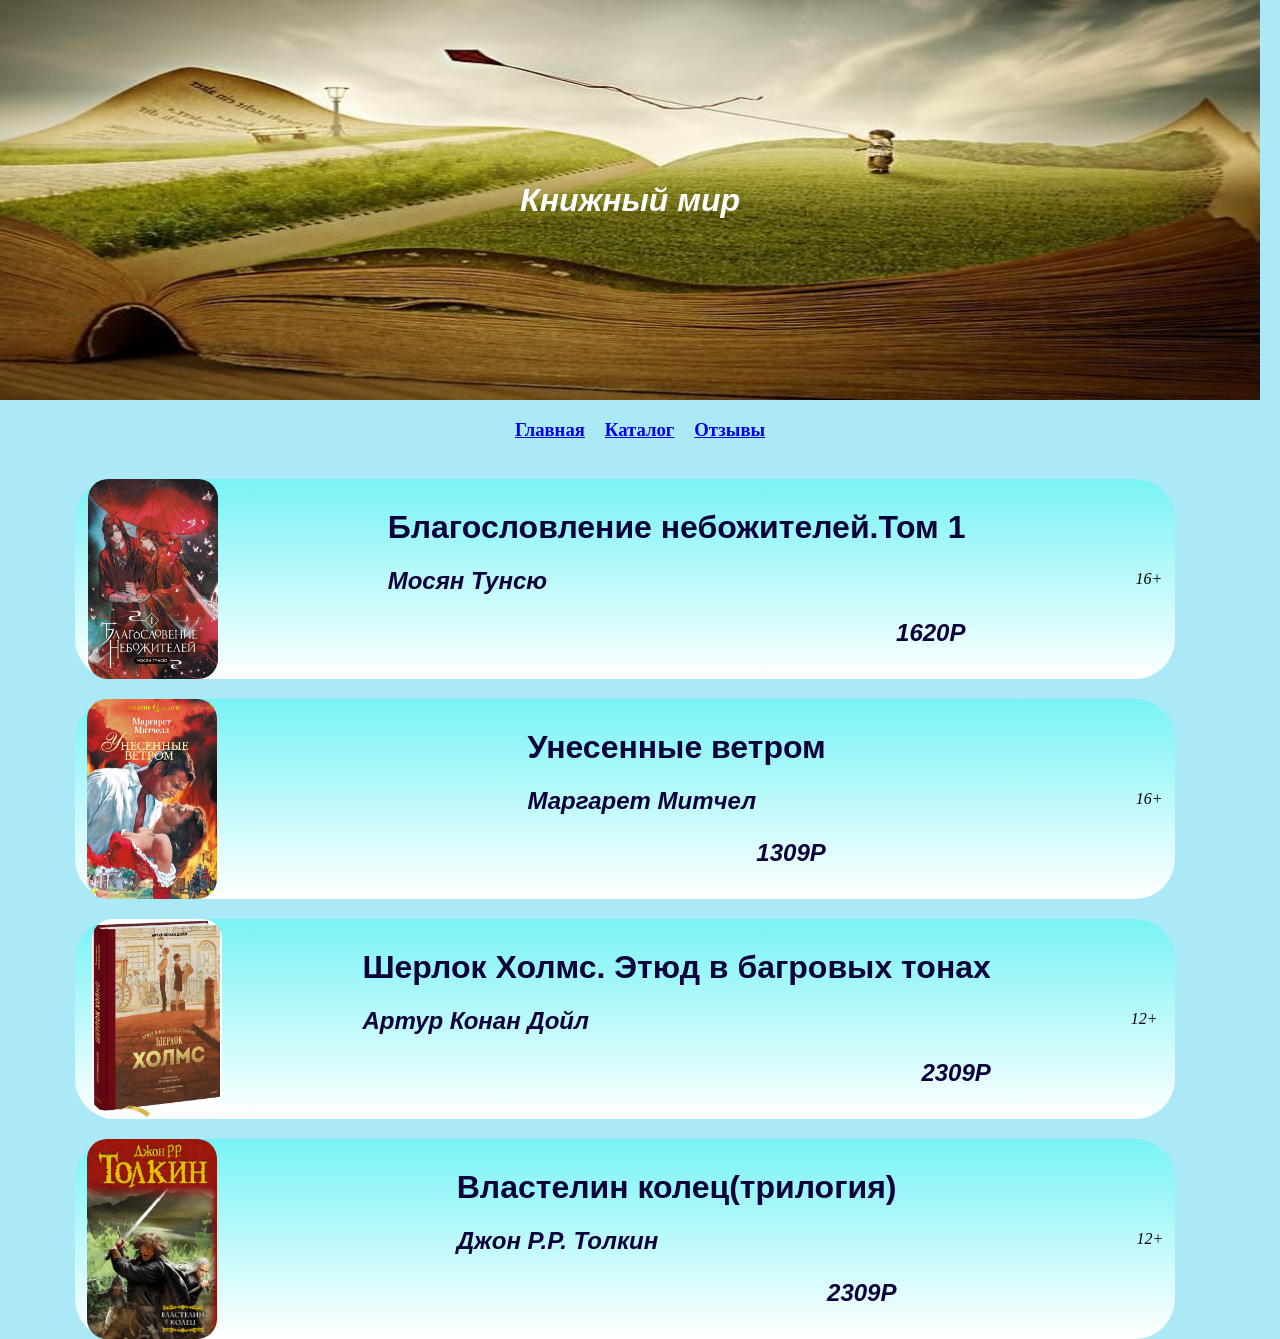
<file: index.html>
<!DOCTYPE html>
<html lang="en">
<head>
    <link rel="apple-touch-icon" sizes="57x57" href="/apple-icon-57x57.png">
    <link rel="apple-touch-icon" sizes="60x60" href="/apple-icon-60x60.png">
    <link rel="apple-touch-icon" sizes="72x72" href="/apple-icon-72x72.png">
    <link rel="apple-touch-icon" sizes="76x76" href="/apple-icon-76x76.png">
    <link rel="apple-touch-icon" sizes="114x114" href="/apple-icon-114x114.png">
    <link rel="apple-touch-icon" sizes="120x120" href="/apple-icon-120x120.png">
    <link rel="apple-touch-icon" sizes="144x144" href="/apple-icon-144x144.png">
    <link rel="apple-touch-icon" sizes="152x152" href="/apple-icon-152x152.png">
    <link rel="apple-touch-icon" sizes="180x180" href="/apple-icon-180x180.png">
    <link rel="icon" type="image/png" sizes="192x192"  href="/android-icon-192x192.png">
    <link rel="icon" type="image/png" sizes="32x32" href="/favicon-32x32.png">
    <link rel="icon" type="image/png" sizes="96x96" href="/favicon-96x96.png">
    <link rel="icon" type="image/png" sizes="16x16" href="/favicon-16x16.png">
    <link rel="manifest" href="manifest.json">
	<script src="app.js"></script>
    <meta name="msapplication-TileColor" content="#ffffff">
    <meta name="msapplication-TileImage" content="/ms-icon-144x144.png">
    <meta name="theme-color" content="#ffffff">
    <meta charset="UTF-8">
    <meta name="viewport" content="width=device-width, initial-scale=1.0">
    <title>Магазин "Книжный мир"</title>
</head>
<body>
    <div class="container">
        <img src="главная.jpg" WIDTH=1270 HEIGHT=400 class="image">
        <div class="text"><h1><I><P ALIGN="center">Книжный мир</P></I><h1></div>
    </div>
	<div class="container2">
		<div class="container3">
		<A HREF="index.html"><h3>Главная<h3></A>
        </div>
        <div class="container4">
		<A HREF="каталог.html"><h3>Каталог<h3></A>
        </div>
		<div class="container5">
		<A HREF="отзыв.html"><h3>Отзывы<h3></A>
        </div>
	</div>
	<div class="book">
	    <img src="небожители.jpg" WIDTH=130 HEIGHT=200 class ="book1">
	    <div class="text1"><h1>Благословление небожителей.Том 1 <h1>
		<h2><I>Мосян Тунсю</I><h2>
		<I><P ALIGN="right">1620P</P></I></div>
		<I><P ALIGN="right">16+</P></I>
	</div>
	<div class="book2">
	    <img src="унесенные.jpg" WIDTH=130 HEIGHT=200 class ="book1">
	    <div class="text1"><h1>Унесенные ветром <h1>
		<h2><I>Маргарет Митчел</I><h2>
		<I><P ALIGN="right">1309P</P></I></div>
		<I><P ALIGN="right">16+</P></I>
	</div>
	<div class="book3">
	    <img src="шерлок.jpg" WIDTH=130 HEIGHT=200 class ="book1">
	    <div class="text1"><h1>Шерлок Холмс. Этюд в багровых тонах <h1>
		<h2><I>Артур Конан Дойл</I><h2>
		<I><P ALIGN="right">2309P</P></I></div>
		<I><P ALIGN="right">12+</P></I>
	</div>
	<div class="book4">
	    <img src="властелин.jpg" WIDTH=130 HEIGHT=200 class ="book1">
	    <div class="text1"><h1>Властелин колец(трилогия) <h1>
		<h2><I>Джон Р.Р. Толкин</I><h2>
		<I><P ALIGN="right">2309P</P></I></div>
		<I><P ALIGN="right">12+</P></I>
	</div>
	<link rel="stylesheet" href="styles.css">
</body>
</html>
</file>
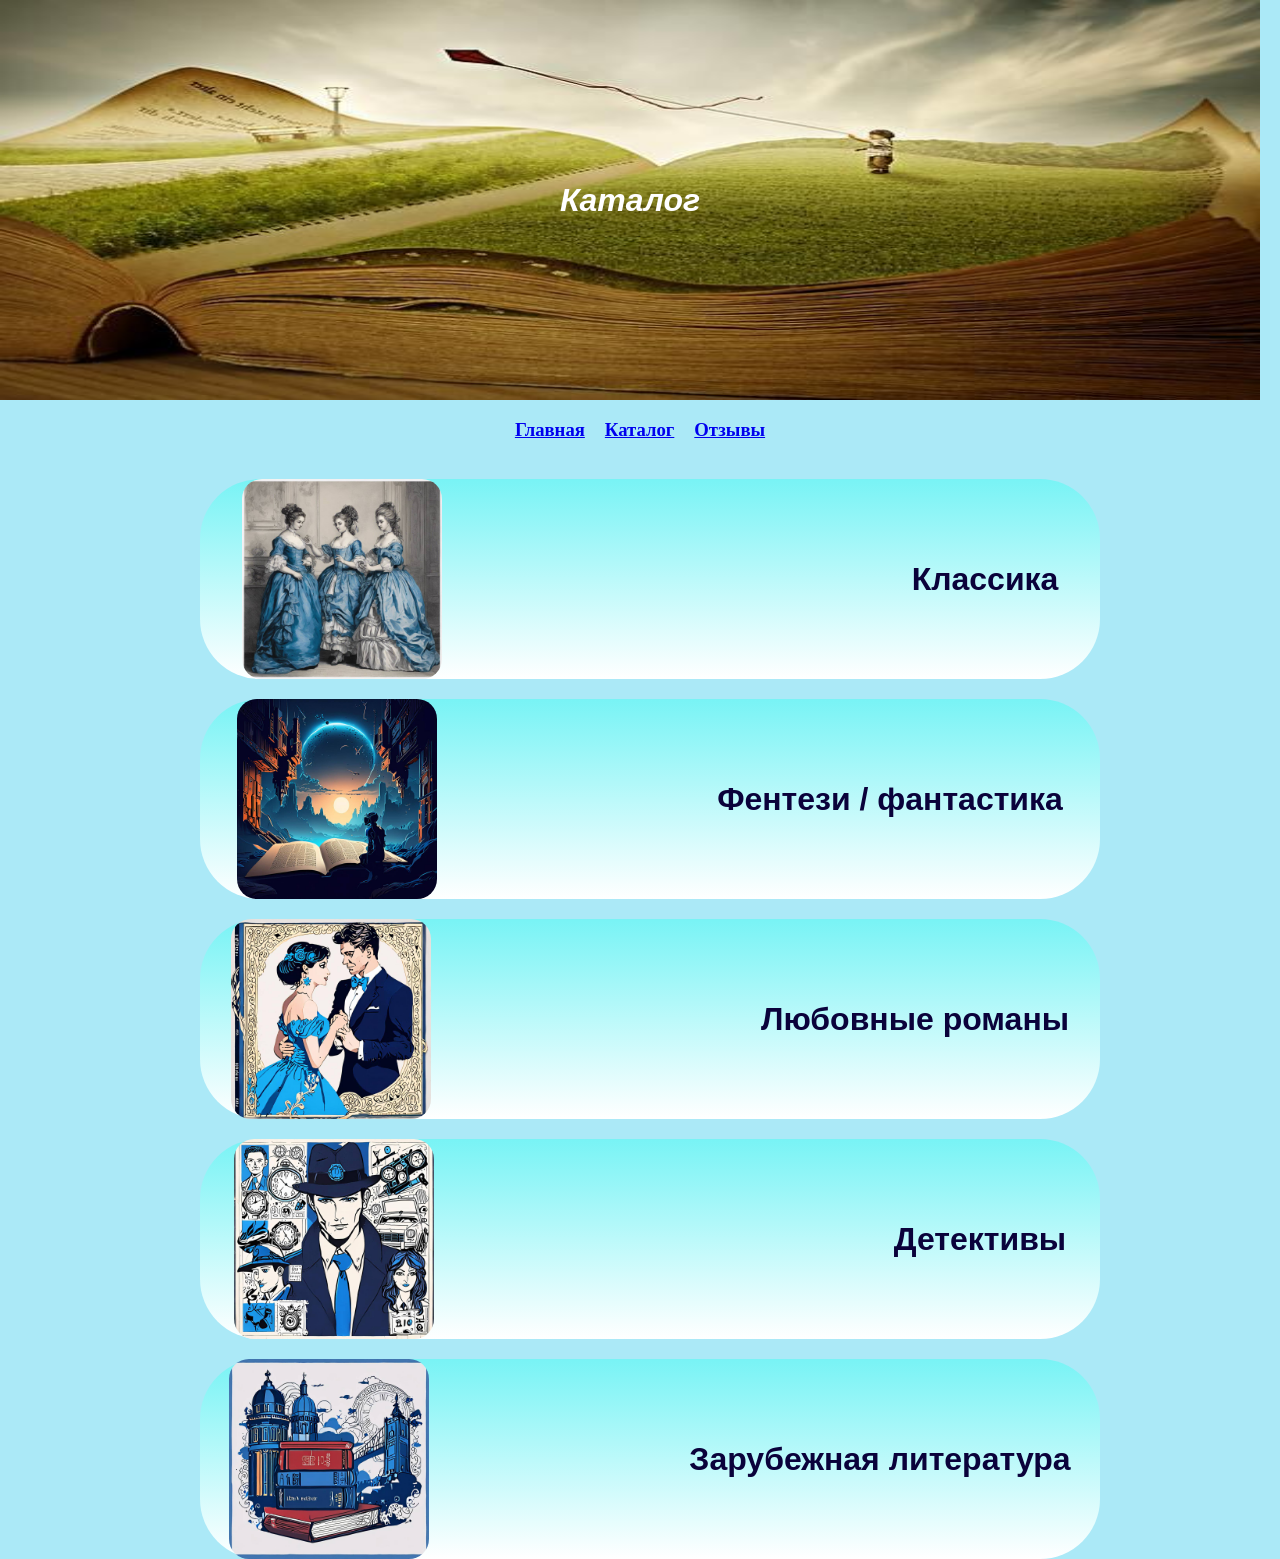
<file: каталог.html>
<!DOCTYPE html>
<html lang="en">
<head>
    <meta charset="UTF-8">
    <meta name="viewport" content="width=device-width, initial-scale=1.0">
    <title>Магазин "Книжный мир"</title>
</head>
<body>
    <div class="container">
        <img src="главная.jpg" WIDTH=1270 HEIGHT=400 class="image">
        <div class="text"><h1><I><P ALIGN="center">Каталог</P></I><h1></div>
    </div> 
       <div class="container2">
		<div class="container3">
		<A HREF="index.html"><h3>Главная<h3></A>
        </div>
        <div class="container4">
		<A HREF="каталог.html"><h3>Каталог<h3></A>
        </div>
		<div class="container5">
		<A HREF="отзыв.html"><h3>Отзывы<h3></A>
        </div>
	</div>
	<div class="K1">
	    <img src="классика.jpg" WIDTH=200 HEIGHT=200 class ="book1">
	    <div class="text1"><h1>Классика <h1>
	</div>
	</div>
	<div class="K2">
	    <img src="фентези.jpg" WIDTH=200 HEIGHT=200 class ="book1">
	    <div class="text1"><h1>Фентези / фантастика <h1>
	</div>
	</div>
	<div class="K3">
	    <img src="любовь.jpg" WIDTH=200 HEIGHT=200 class ="book1">
	    <div class="text1"><h1>Любовные романы <h1>
	</div>
	</div>
	<div class="K4">
	    <img src="детективы.jpg" WIDTH=200 HEIGHT=200 class ="book1">
	    <div class="text1"><h1>Детективы <h1>
	</div>
	</div>
	<div class="K5">
	    <img src="зарубеж.jpg" WIDTH=200 HEIGHT=200 class ="book1">
	    <div class="text1"><h1>Зарубежная литература <h1>
	</div>
	</div>
	<link rel="stylesheet" href="styles.css">
</body>
</html>
</file>
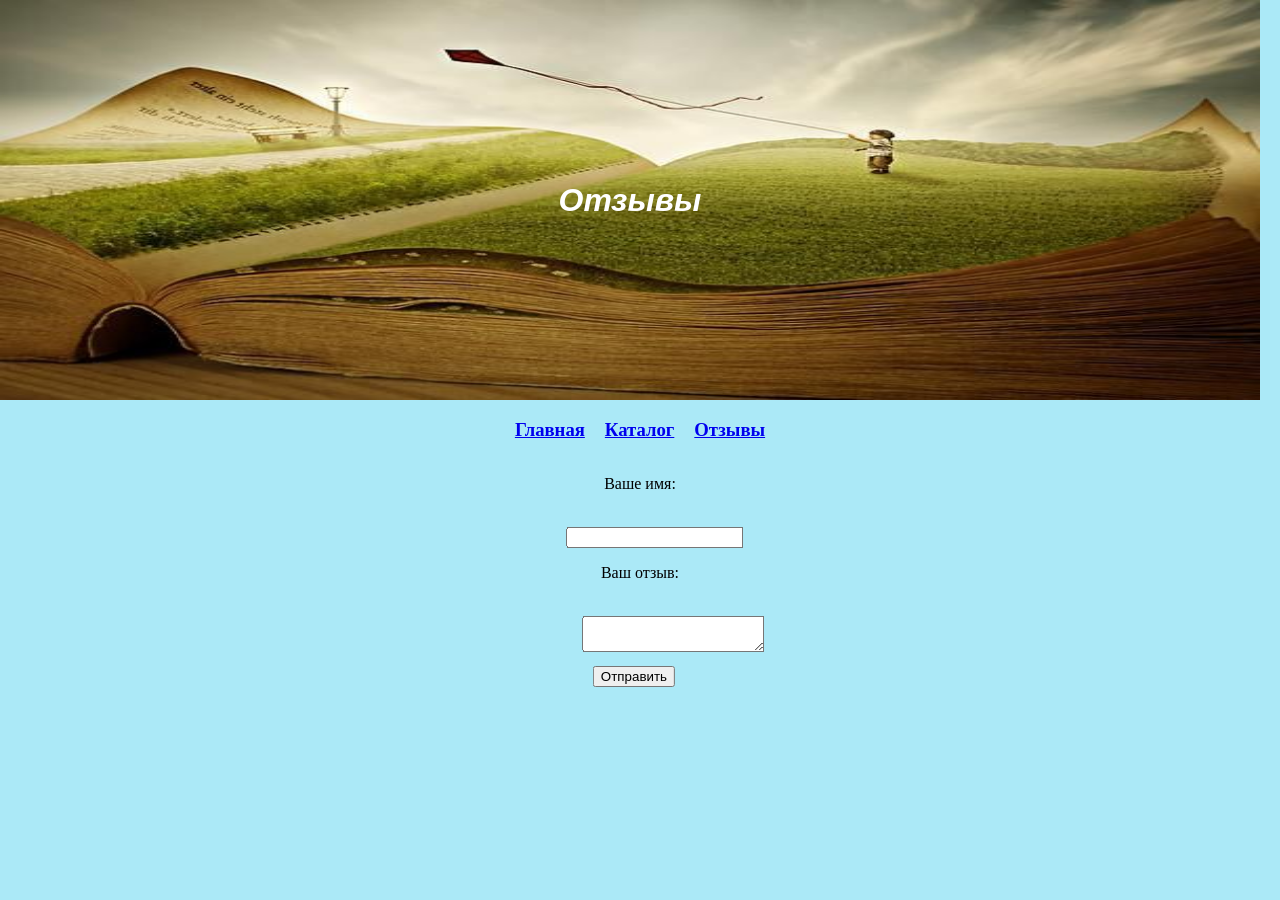
<file: отзыв.html>
<!DOCTYPE html>
<html lang="en">
<head>
    <meta charset="UTF-8">
    <meta name="viewport" content="width=device-width, initial-scale=1.0">
    <title>Магазин "Книжный мир"</title>
</head>
<body>
	<div class="container">
        <img src="главная.jpg" WIDTH=1270 HEIGHT=400 class="image">
        <div class="text"><h1><I><P ALIGN="center">Отзывы</P></I><h1></div>
        </div> 
      <div class="container2">
		<div class="container3">
		<A HREF="index.html"><h3>Главная<h3></A>
        </div>
        <div class="container4">
		<A HREF="каталог.html"><h3>Каталог<h3></A>
        </div>
		<div class="container5">
		<A HREF="отзыв.html"><h3>Отзывы<h3></A>
        </div>
	</div>
	<div class="container3.6">
        <label for="name"><P ALIGN="center">Ваше имя:</P></label><br>
        <input type="text" id="name" class="input-field"><br>
        <label for="review"><P ALIGN="center">Ваш отзыв:</P></label><br>
        <textarea id="review" class="textarea-field"></textarea>
    </div>
 <div class="container3.7">
        <button class="btn-submit">Отправить</button>
    </div>
	<link rel="stylesheet" href="styles.css">
</body>
</html>
</file>
<file: styles.css>
body {
            margin: 0;
            height: 100vh; /* Задает высоту на всю видимую область */
            background-color:#abe9f7;
        }     
.container {
            position: relative;
            width: 1260px;
            height: 400px;
        }
.image {
            width: 100%;
            height: 100%;
            display: block;
        }
.text {
            position: absolute;
            top: 50%;
            left: 50%;
            transform: translate(-50%, -50%);
            color: white; /* Цвет текста */
            text-align: center;
            font-family: Arial, sans-serif; /* Шрифт текста */
        }
.container2 {
            display: flex;
            justify-content: center; /* Центрирование по горизонтали */
            align-items: center; /* Центрирование по вертикали, если нужно */
            gap: 20px; /* Отступы между ссылками */
			
        }
.book{
         transform: translate(5%, 0%);
        display: flex; /* Используем Flexbox для выравнивания */
        align-items: center; /* Выравниваем по центру по вертикали */
		 justify-content: center;
        gap: 170px; /* Зазор между картинкой и текстом */
        margin: 20px;
        background: linear-gradient(to bottom,#78f3f5, white);
		width: 1100px;
        height: 200px;
		border-radius: 40px; /* Задаем радиус закругления для всех углов */
		}
.book2{
         transform: translate(5%, 0%);
        display: flex; /* Используем Flexbox для выравнивания */
        align-items: center; /* Выравниваем по центру по вертикали */
		 justify-content: center;
        gap: 310px; /* Зазор между картинкой и текстом */
        margin: 20px;
        background: linear-gradient(to bottom,#78f3f5, white);
		width: 1100px;
        height: 200px;
		border-radius: 40px; /* Задаем радиус закругления для всех углов */
		
		}
.book3{
         transform: translate(5%, 0%);
        display: flex; /* Используем Flexbox для выравнивания */
        align-items: center; /* Выравниваем по центру по вертикали */
		 justify-content: center;
        gap: 140px; /* Зазор между картинкой и текстом */
        margin: 20px;
        background: linear-gradient(to bottom,#78f3f5, white);
		width: 1100px;
        height: 200px;
		border-radius: 40px; /* Задаем радиус закругления для всех углов */
		
		}
.book4{
         transform: translate(5%, 0%);
        display: flex; /* Используем Flexbox для выравнивания */
        align-items: center; /* Выравниваем по центру по вертикали */
		 justify-content: center;
        gap: 240px; /* Зазор между картинкой и текстом */
        margin: 20px;
        background: linear-gradient(to bottom,#78f3f5, white);
		width: 1100px;
        height: 200px;
		border-radius: 40px; /* Задаем радиус закругления для всех углов */
		
		}
.book1{
        align-items: center;
		border-radius: 20px;
}
.text1 {
            color:#0a023b; /* Цвет текста */
            font-family: Arial, sans-serif; /* Шрифт текста */
			margin: 0;
}
.K{
        transform: translate(20%, 0%);
		display: flex; /* Используем Flexbox для выравнивания */
        align-items: center; /* Выравниваем по центру по вертикали */
		 justify-content: center;
        gap: 350px; /* Зазор между картинкой и текстом */
        margin: 20px;
        background: linear-gradient(to bottom,#78f3f5, white);
		width: 900px;
        height: 200px;
		border-radius: 60px; /* Задаем радиус закругления для всех углов */
}
.K1{
        transform: translate(20%, 0%);
		display: flex; /* Используем Flexbox для выравнивания */
        align-items: center; /* Выравниваем по центру по вертикали */
		 justify-content: center;
        gap: 470px; /* Зазор между картинкой и текстом */
        margin: 20px;
        background: linear-gradient(to bottom,#78f3f5, white);
		width: 900px;
        height: 200px;
		border-radius: 60px; /* Задаем радиус закругления для всех углов */
}
.K2{
        transform: translate(20%, 0%);
		display: flex; /* Используем Flexbox для выравнивания */
        align-items: center; /* Выравниваем по центру по вертикали */
		 justify-content: center;
        gap: 280px; /* Зазор между картинкой и текстом */
        margin: 20px;
        background: linear-gradient(to bottom,#78f3f5, white);
		width: 900px;
        height: 200px;
		border-radius: 60px; /* Задаем радиус закругления для всех углов */
}
.K3{
        transform: translate(20%, 0%);
		display: flex; /* Используем Flexbox для выравнивания */
        align-items: center; /* Выравниваем по центру по вертикали */
		 justify-content: center;
        gap: 330px; /* Зазор между картинкой и текстом */
        margin: 20px;
        background: linear-gradient(to bottom,#78f3f5, white);
		width: 900px;
        height: 200px;
		border-radius: 60px; /* Задаем радиус закругления для всех углов */
}
.K4{
        transform: translate(20%, 0%);
		display: flex; /* Используем Flexbox для выравнивания */
        align-items: center; /* Выравниваем по центру по вертикали */
		 justify-content: center;
        gap: 460px; /* Зазор между картинкой и текстом */
        margin: 20px;
        background: linear-gradient(to bottom,#78f3f5, white);
		width: 900px;
        height: 200px;
		border-radius: 60px; /* Задаем радиус закругления для всех углов */
}
.K5{
        transform: translate(20%, 0%);
		display: flex; /* Используем Flexbox для выравнивания */
        align-items: center; /* Выравниваем по центру по вертикали */
		 justify-content: center;
        gap: 260px; /* Зазор между картинкой и текстом */
        margin: 20px;
        background: linear-gradient(to bottom,#78f3f5, white);
		width: 900px;
        height: 200px;
		border-radius: 60px; /* Задаем радиус закругления для всех углов */
}
.textarea-field{
        transform: translate(320%, 0%);
}
.input-field{
        transform: translate(320%, 0%);
}
.btn-submit{
        margin: 10px;
        transform: translate(710%, 0%);
}
</file>
